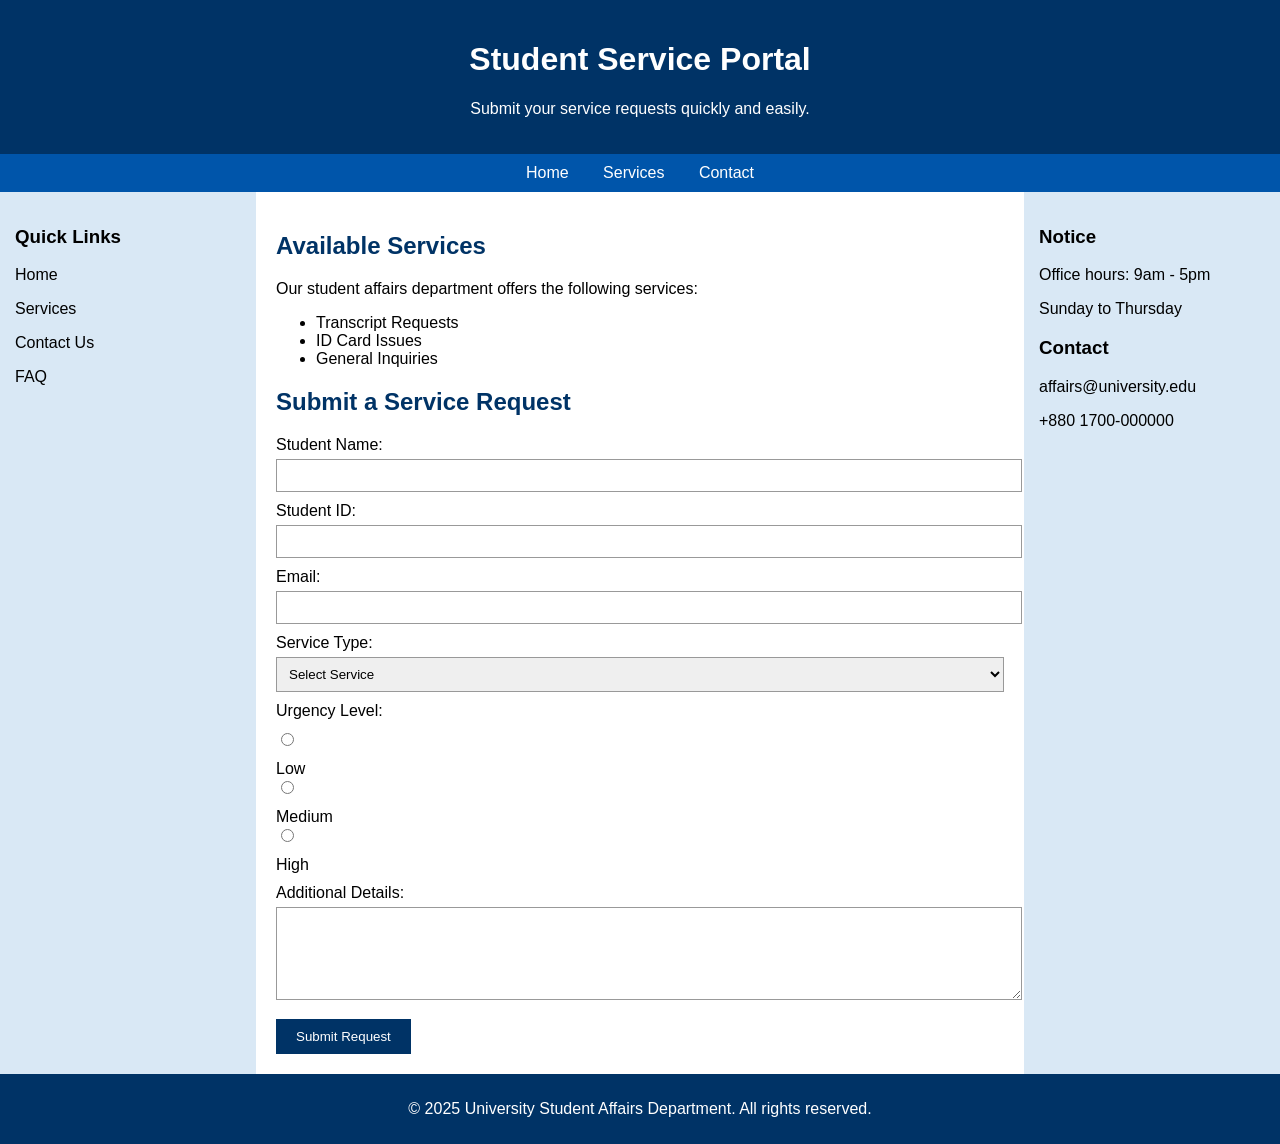
<file: Mid/CSS_LabTask1/index.html>
<!DOCTYPE html>
<html lang="en">
<head>
    <meta charset="UTF-8">
    <meta name="viewport" content="width=device-width, initial-scale=1.0">
    <title>Student Service Portal</title>
    <link rel="stylesheet" href="style.css">
</head>
<body>

<header>
    <h1>Student Service Portal</h1>
    <p>Submit your service requests quickly and easily.</p>
</header>

<nav>
    <a href="#">Home</a>
    <a href="#">Services</a>
    <a href="#">Contact</a>
</nav>

<div class="row">

    <div class="left-content">
        <h3>Quick Links</h3>
        <p>Home</p>
        <p>Services</p>
        <p>Contact Us</p>
        <p>FAQ</p>
    </div>

    <div class="main-content">

        <h2>Available Services</h2>

        <p>Our student affairs department offers the following services:</p>

        <ul>
            <li>Transcript Requests</li>
            <li>ID Card Issues</li>
            <li>General Inquiries</li>
        </ul>

        <h2>Submit a Service Request</h2>

        <form>

            <label for="studentName">Student Name:</label>
            <input type="text" id="studentName" name="studentName" required>

            <label for="studentID">Student ID:</label>
            <input type="text" id="studentID" name="studentID" maxlength="10" required>

            <label for="email">Email:</label>
            <input type="email" id="email" name="email" required>

            <label for="serviceType">Service Type:</label>

            <select id="serviceType" name="serviceType">
                <option value="">Select Service</option>
                <option value="transcript">Transcript Request</option>
                <option value="idcard">ID Card Issue</option>
                <option value="inquiry">General Inquiry</option>
            </select>

            <label>Urgency Level:</label>

            <div class="radio-group">
                <input type="radio" id="low" name="urgency" value="low">
                <label for="low">Low</label>

                <input type="radio" id="medium" name="urgency" value="medium">
                <label for="medium">Medium</label>

                <input type="radio" id="high" name="urgency" value="high">
                <label for="high">High</label>
            </div>

            <label for="details">Additional Details:</label>

            <textarea id="details" name="details" rows="5"></textarea>

            <button type="submit">Submit Request</button>

        </form>

    </div>

    <div class="right-content">
        <h3>Notice</h3>
        <p>Office hours: 9am - 5pm</p>
        <p>Sunday to Thursday</p>

        <h3>Contact</h3>
        <p>affairs@university.edu</p>
        <p>+880 1700-000000</p>
    </div>

</div>

<footer>
    <p>&copy; 2025 University Student Affairs Department. All rights reserved.</p>
</footer>

</body>
</html>
</file>
<file: Mid/CSS_LabTask1/style.css>
body{
    margin:0;
    font-family: Arial, sans-serif;
    background-color:#f2f2f2;
}

header{
    background-color:#003366;
    color:white;
    text-align:center;
    padding:20px;
}

nav{
    background-color:#0055aa;
    text-align:center;
    padding:10px;
}

nav a{
    color:white;
    text-decoration:none;
    margin:0 15px;
}

.row{
    width:100%;
    display:table;
}

.left-content{
    width:20%;
    display:table-cell;
    background-color:#d9e8f5;
    padding:15px;
    vertical-align:top;
}

.main-content{
    width:60%;
    display:table-cell;
    background-color:white;
    padding:20px;
    vertical-align:top;
}

.right-content{
    width:20%;
    display:table-cell;
    background-color:#d9e8f5;
    padding:15px;
    vertical-align:top;
}

h2{
    color:#003366;
}

form{
    margin-top:20px;
}

label{
    display:block;
    margin-top:10px;
}

input[type="text"],
input[type="email"],
select,
textarea{
    width:100%;
    padding:8px;
    margin-top:5px;
    border:1px solid #999;
}

.radio-group{
    margin-top:10px;
}

button{
    margin-top:15px;
    padding:10px 20px;
    background-color:#003366;
    color:white;
    border:none;
    cursor:pointer;
}

button:hover{
    background-color:#0055aa;
}

footer{
    background-color:#003366;
    color:white;
    text-align:center;
    padding:10px;
}
</file>
